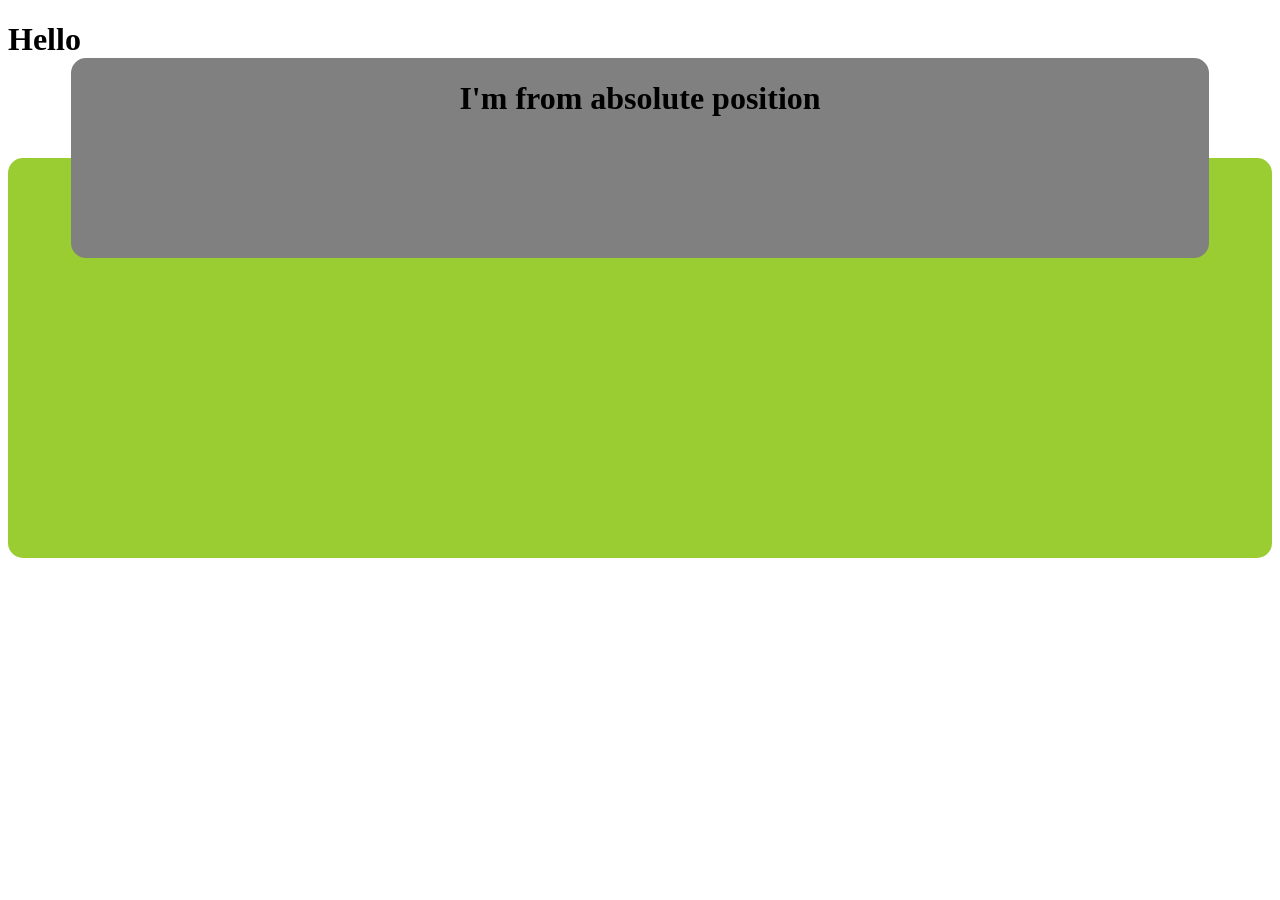
<file: html_file/frontend/htmlPosition.html>
<!DOCTYPE html>
<html lang="en">
<head>
    <meta charset="UTF-8">
    <meta name="viewport" content="width=device-width, initial-scale=1.0">
    <title>Document</title>
</head>
<body>
    <h1 style="margin-bottom: 100px;">Hello</h1>
    <div style="background-color: yellowgreen; height: 400px; position: relative; border-radius: 15px;">
        <div style="background-color: gray; height: 200px; position: absolute; transform: translateY(-50%); width: 90%; text-align: center; left: 5%; border-radius: 15px;">
            <h1>I'm from absolute position</h1>
        </div>
    </div>
</body>
</html>
</file>
